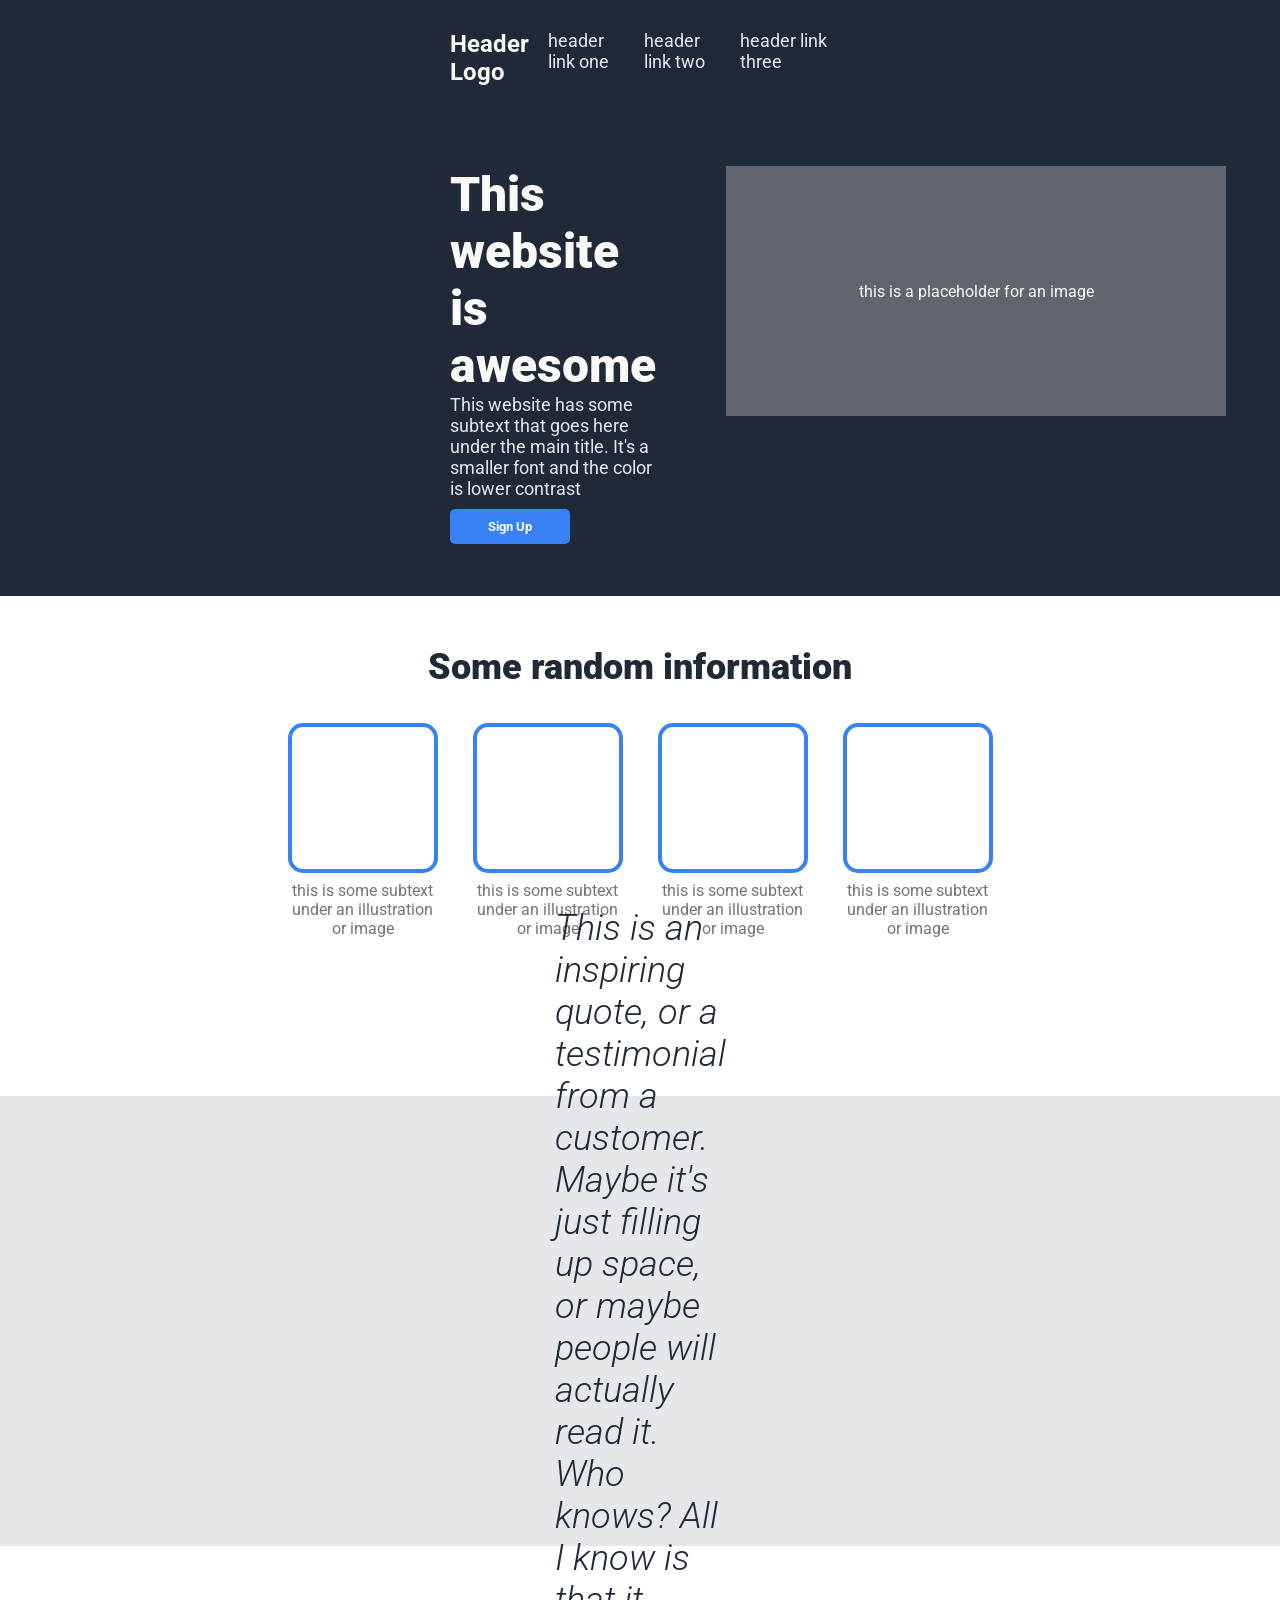
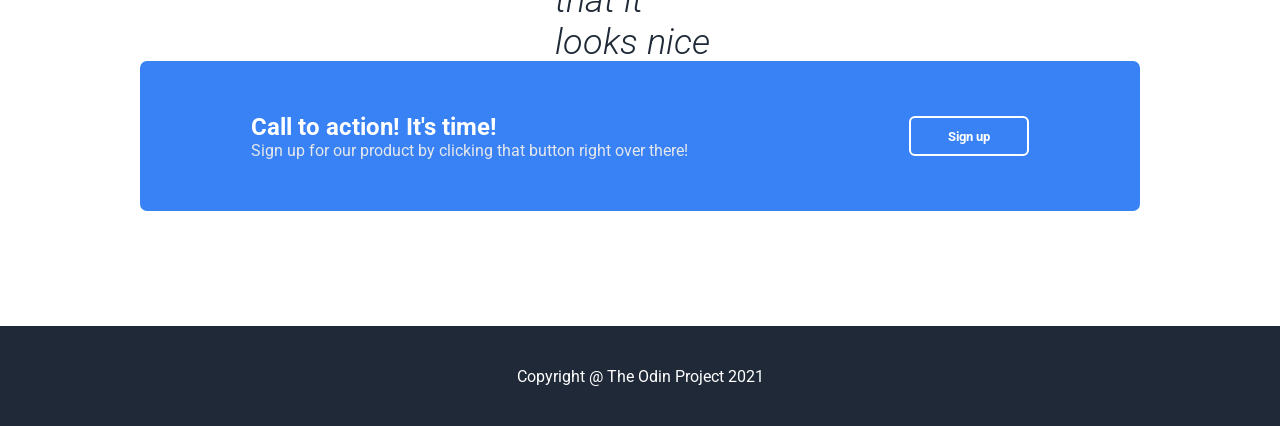
<file: index.html>
<!DOCTYPE html>
<html lang="en">
<head>
    <meta charset="UTF-8">
    <meta name="viewport" content="width=device-width, initial-scale=1.0">
    <link rel="stylesheet" href="style.css">
    <link rel="preconnect" href="https://fonts.googleapis.com">
    <link rel="preconnect" href="https://fonts.gstatic.com" crossorigin>
    <link href="https://fonts.googleapis.com/css2?family=Roboto:ital,wght@0,100..900;1,100..900&display=swap" rel="stylesheet">
    <title>Home</title>
</head>
<body>
    <header>
        <h2>Header Logo</h2>
        <ul>
            <li><a href="">header link one</a></li>
            <li><a href="">header link two</a></li>
            <li><a href="">header link three</a></li>
        </ul>
    </header>

    <div class="hero">
        <div class="hero-left">
            <h1>This website is awesome</h1>
            <p>
                This website has some subtext that goes here under the main title.
                It's a smaller font and the color is lower contrast
            </p>
            <button>Sign Up</button>
        </div>
        <div class="img-placeholder">this is a placeholder for an image</div>
    </div>

    <div class="content">

        <div class="section-1">
            <h1>Some random information</h1>
            <div class="box-containers">
                <div class="inner-box">
                    <div class="box"></div>
                    <p>this is some subtext under an illustration or image</p>
                </div>
                <div class="inner-box">
                    <div class="box"></div>
                    <p>this is some subtext under an illustration or image</p>
                </div>
                <div class="inner-box">
                    <div class="box"></div>
                    <p>this is some subtext under an illustration or image</p>
                </div>
                <div class="inner-box">
                    <div class="box"></div>
                    <p>this is some subtext under an illustration or image</p>
                </div>
            </div>
        </div>

        <div class="section-2">
            <div class="quote-container">
                <p>
                    <em>
                        This is an inspiring quote, or a testimonial from a customer.
                        Maybe it's just filling up space, or maybe people will actually
                        read it. Who knows? All I know is that it looks nice
                    </em>

                </p>
                <h3>- Thor, God of Thunder</h3>
            </div>
        </div>

        <div class="section-3">
            <div class="promotion">
                <div>
                    <h2>Call to action! It's time!</h2>
                    <p>Sign up for our product by clicking that button right over there!</p>
                </div>
                <button>Sign up</button>
            </div>
        </div>



    </div>
    <footer>
        <p>Copyright @ The Odin Project 2021</p>
    </footer>
</body>
</html>
</file>
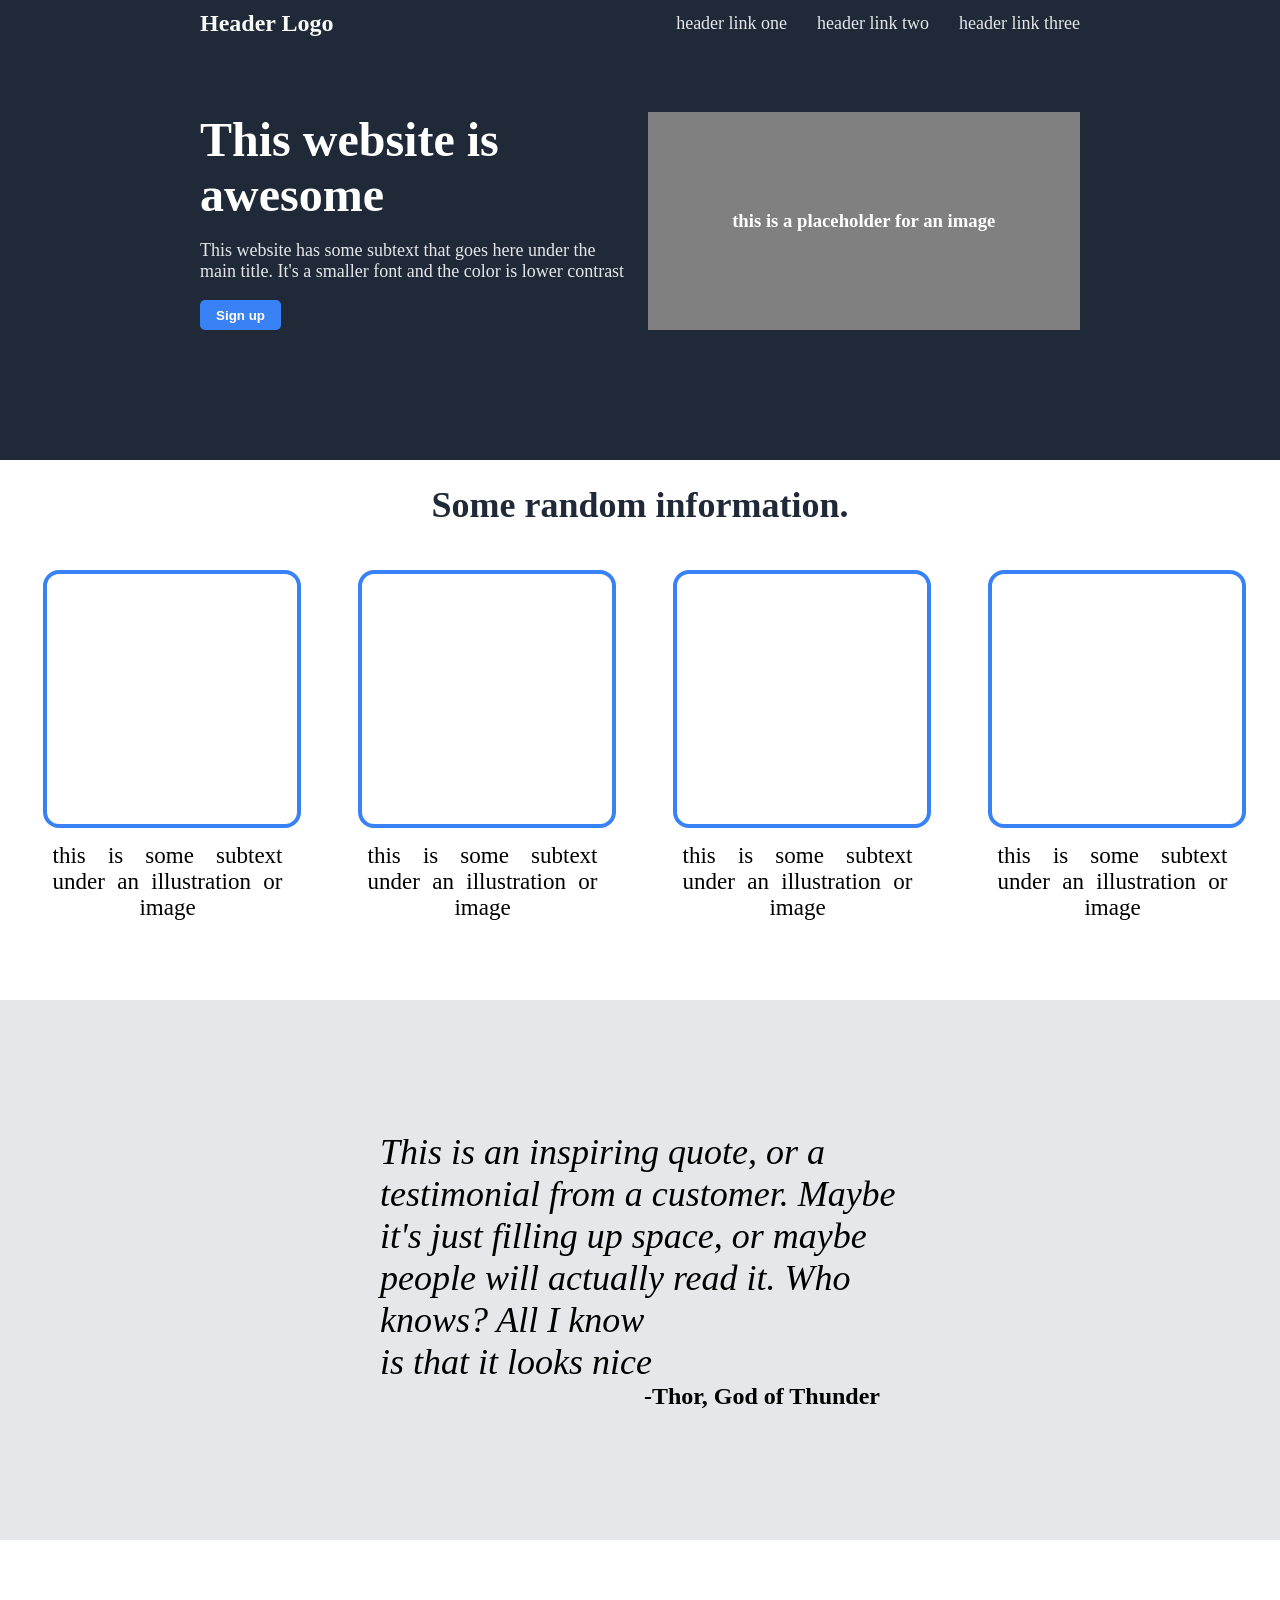
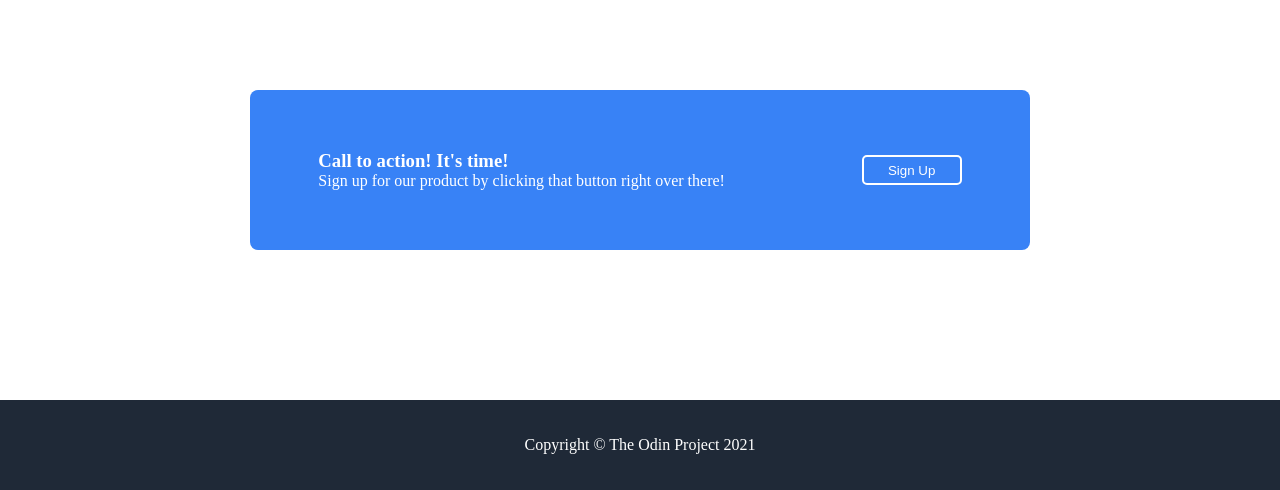
<file: html/index.html>
<!DOCTYPE html>
<html lang="en">
<head>
    <meta charset="UTF-8">
    <meta name="viewport" content="width=device-width, initial-scale=1.0">
    <title>Home</title>

    <!-- CSS -->
    <link rel="stylesheet" href="../css/styles.css">
</head>
<body>
    
    <header>
        
        <div class="upper">
            <div class="logo">
                <h1>Header Logo</h1>
            </div>
            <div class="links">
                <ul>
                    <li><a href="#">header link one</a></li>
                    <li><a href="#">header link two</a></li>
                    <li><a href="#">header link three</a></li>
                </ul>
            </div>
        </div>

        <div class="lower">
            <div class="description">
                <div class="awesome">
                    <p>This website is<br>awesome</p>
                </div>
                <p id="subtext">This website has some subtext that goes here under the main title. It's a smaller font and the color is lower contrast</p>
                <button>Sign up</button>
            </div>
            <div class="placeholder">
                <h3>this is a placeholder for an image</h3>
            </div>
        </div>

    </header>

    <div class="container-1">

        <h1>Some random information.</h1>

        <div class="boxes">
            <div class="box">
                <div class="card"></div>
                <p>this is some subtext under an illustration or image</p>
            </div>
            <div class="box">
                <div class="card"></div>
                <p>this is some subtext under an illustration or image</p>
            </div>
            <div class="box">
                <div class="card"></div>
                <p>this is some subtext under an illustration or image</p>
            </div>
            <div class="box">
                <div class="card"></div>
                <p>this is some subtext under an illustration or image</p>
            </div>
        </div>
        
    </div>

    <div class="container-2">
        <h1>This is an inspiring quote, or a testimonial from a customer. Maybe it's just filling up space, or maybe people will actually read it. 
            Who knows? All I know<br>is that it looks nice
        </h1>
        <h2>-Thor, God of Thunder</h2>
    </div>

    <div class="container-3">

        <div class="action">

            <div class="act">
                <h3>Call to action! It's time!</h3>
                <p>Sign up for our product by clicking that button right over there!</p>
            </div>
            <button>Sign Up</button>
        </div>

    </div>

    <footer>
        <p>Copyright © The Odin Project 2021</p>
    </footer>
</body>
</html>
</file>
<file: style.css>
* {
    margin: 0;
    padding: 0;
    box-sizing: border-box;
    font-family: Roboto;
}

/* HEADER */

header {
    display: flex;
    justify-content: space-between;
    padding: 30px 450px;
    padding-bottom: 80px;
    background: #1F2937;
    color: #F9FAF8;   
}

ul {
    list-style: none;
    display: flex;
    gap: 15px;
}

a {
    text-decoration: none;
    color: #E5E7EB;
    font-size: 18px;
}

/* HERO */

.hero {
    display: flex;
    height: 430px;
    background: #1F2937;
    padding: 0px 450px;
    justify-content: space-between;
    gap: 70px;
    margin-bottom: 50px;
}

.hero-left h1 {
    font-size: 48px;
    font-weight: 900;
    color: #F9FAF8;
}

.hero-left p {
    font-size: 18px;
    color: #E5E7EB;
    margin-bottom: 10px;
}

.img-placeholder {
    width: 500px;
    height: 250px;
    background: rgba(167, 167, 167, 0.479);
    text-align: center;
    align-content: center;
    color: #F9FAF8;
    flex-shrink: 0;
}

.hero-left button {
    background: #3882F6;
    width: 120px;
    height: 35px;
    border: none;
    color: #F9FAF8;
    border-radius: 5px;
    font-weight: bold;
}

/* CONTENT */

/* SECTION-1 */

.section-1 {
    display: flex;
    flex-direction: column;
    height: 450px;
}

.section-1 h1 {
    text-align: center;
    margin-bottom: 35px;
    font-size: 36px;
    color: #1F2937;
    font-weight: 900;
}

.box {
    width: 150px;
    height: 150px;
    border: 4px solid #3882F6;
    border-radius: 15px;
    margin-bottom: 8px;
}

.box-containers {
    display: flex;
    justify-content: center;
    gap: 35px;
}

.inner-box {
    width: 150px;
    display: flex;
    flex-direction: column;
    justify-content: center;
    align-items: center;
    text-align: center;
}

.inner-box p {
    color: #747474;
}

/* SECTION 2 */

.section-2 {
    height: 450px;
    background: #E5E7EB;
    display: flex;
    flex-direction: column;
    justify-content: center;
    align-items: center;
    padding: 0px 300px;
}

.section-2 p {
    font-size: 36px;
    color: #1F2937;
    font-weight: 300;
    margin-bottom: 15px;
}

.section-2 h3 {
    display: flex;
    justify-content: flex-end;
    color: #1F2937;
    padding-right: 45px;
    font-size: 25px;
    font-weight: bold;
}

.quote-container {
    padding: 265px;
}

/* SECTION-3 */

.section-3 {
    height: 380px;
    display: flex;
    justify-content: center;
    align-items: center;
}

.promotion {
    width: 1000px;
    height: 150px;
    background: #3882F6;
    border-radius: 7px;
    display: flex;
    justify-content: space-around;
    align-items: center;
    color: white;
}

.promotion p {
    color: #E5E7EB;
}
.promotion button {
    background: transparent;
    border: 2px solid white;
    color: white;
    width: 120px;
    height: 40px;
    border-radius: 6px;
    font-weight: bold;
}

/* FOOTER */

footer {
    height: 100px;
    display: flex;
    justify-content: center;
    align-items: center;
    background: #1F2937;
    color: white;
}
</file>
<file: css/styles.css>
body {
    margin: 0;
    padding: 0;
    box-sizing: border-box;
    display: flex;
    flex-direction: column;
}

/* HEADER CSS */

header {
    background-color: #1F2937;
    height: 50vh;
    color: white;
    padding-left: 200px;
    padding-right: 200px;
    padding-top: 10px;
}

header h1 {
    margin: 0;
}

header ul {
    list-style: none;
    margin: 0;
    padding: 0;
}

header a {
    text-decoration: none;
    color: white;
}

ul {
    display: flex;
    gap: 30px;
}

.upper {
    display: flex;
    justify-content: space-between;
    align-items: center;
    padding-bottom: 75px;
}

.lower {
    display: flex;
    gap: 15px;
}

.awesome {
    font-size: 48px;
    font-weight: bolder;
}

.awesome p {
    margin: 0;
    padding: 0;
}

.description {
    display: flex;
    flex-direction: column;
    flex: 1;
}


.description button {
    width: 9vh;
    padding: 5px;
    height: 30px;
    justify-content: flex-start;
    background-color: #3882F6;
    color: white;
    border-style: none;
    border-radius: 5px;
    font-weight: bold;
}

.placeholder {
    display: flex;
    justify-content: center;
    text-align: center;
    background-color: gray;
    flex: 1;
}

.placeholder h3 {
    display: flex;
    align-items: center;
}

.links a {
    font-size: 18px;
    color: #E5E7EB;
}

.logo h1 {
    font-size: 24px;
    color: #F9FAF8;
}

#subtext {
    font-size: 18px;
    color: #E5E7EB;
}

/* CONTAINER 1 */

.container-1 {
    text-align: center;
    justify-content: center;
    height: 60vh;
}

.container-1 h1 {
    padding-bottom: 20px;
    font-size: 36px;
    font-weight: bolder;
    color: #1F2937;
}

.boxes {
    display: flex;
    justify-content: center;
    gap: 65px;
    flex-wrap: wrap;
}

.card {
    border-width: 4px;
    border-style: solid;
    border-color: #3882F6;
    border-radius: 16px;
    width: 250px;
    height: 250px;
    margin-bottom: 5px;
}

.box {
    padding: 0;
    width: 250px;
}

.box p {
    margin: 0;
    font-size: 23px;
    padding: 10px;
    text-align: justify;
    text-align-last: center;
}

/* CONTAINER 2*/

.container-2 {
    background-color: #E5E7EB;
    height: 60vh;
    padding-right: 380px;
    padding-left: 380px;
    display: flex;
    flex-direction: column;
    justify-content: center;
}

.container-2 h1 {
    text-align: left;
    font-size: 36px;
    font-style: italic;
    font-weight: lighter;
    padding: 0;
    margin: 0;
}

.container-2 h2 {
    padding: 0;
    margin: 0;
    text-align: right;
    font-weight: bold;
    padding-right: 20px;
}

/* CONTAINER 3*/

.container-3 {
    height: 40vh;
    background-color: white;
    padding-top: 50px;
    padding-bottom: 50px;
    padding-right: 250px;
    padding-left: 250px;
    display: flex;
    flex-direction: column;
    justify-content: center;
}

.action {
    background-color: #3882F6;
    border-radius: 8px;
    display: flex;
    justify-content: space-around;
    align-items: center;
    height: 160px;
}

.action button {
    background-color: transparent;
    border-style: solid;
    border-color: white;
    width: 100px;
    height: 30px;
    color: white;
    border-radius: 5px;
    margin: 0;
    padding: 0;
}

.act p {
    margin: 0;
    padding: 0;
    color: white;
}

.act h3 {
    margin: 0;
    padding: 0;
    color: white;
    font-weight: bold;
}

/* FOOTER */

footer {
    display: flex;
    background-color: #1F2937;
    height: 10vh;
    text-align: center;
    align-items: center;
    justify-content: center;
    color: white;
}
</file>
